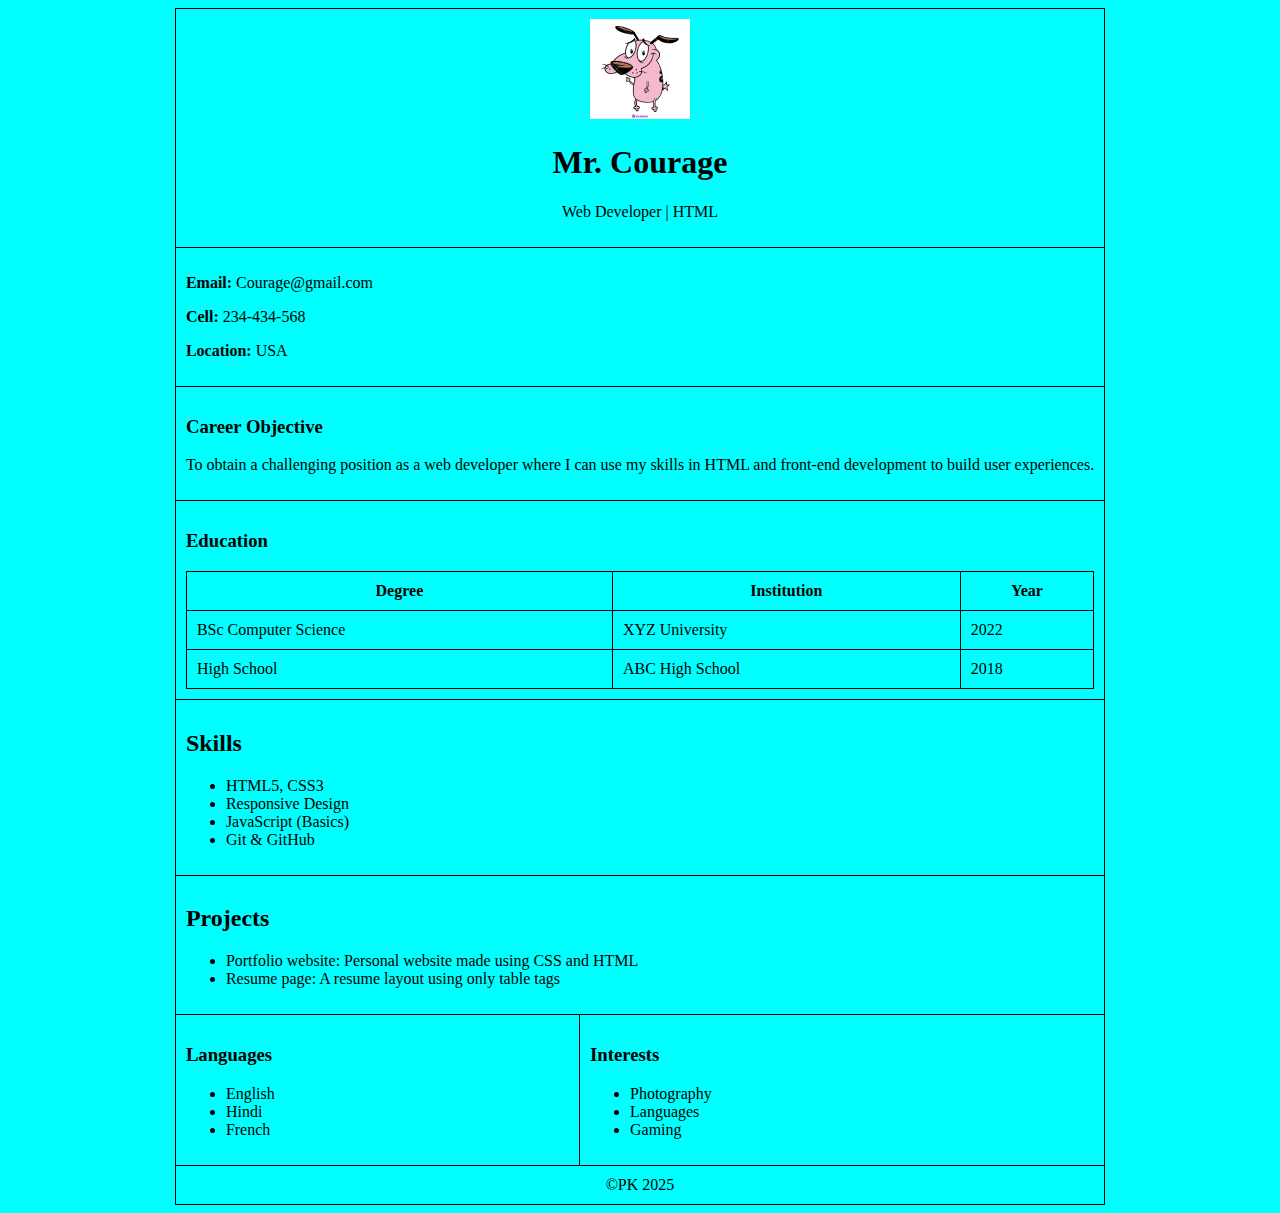
<file: res.html>
<!DOCTYPE html>
<html lang="en">
<head>
    <meta charset="UTF-8">
    <meta name="viewport" content="width=device-width, initial-scale=1.0">
    <title>Resume</title>
    <style>
        table {
            border-collapse: collapse;
        }
        td, th {
            padding: 10px;
            border: 1px solid black;
        }
    </style>
    <link rel="stylesheet" href="res.css">
</head>
<body>
    <table align="center">
        <tr>
            <td colspan="2" class="header">
                <center>
                    <img src="courage.jpg" alt="" width ="100px">
                    <h1>Mr. Courage</h1>
                    <p>Web Developer | HTML</p>
                </center>
            </td>
        </tr>
        <tr>
            <td colspan="2">
                <p><strong>Email:</strong> Courage@gmail.com</p>
                <p><strong>Cell:</strong> 234-434-568</p>
                <p><strong>Location:</strong> USA</p>
            </td>
        </tr>
        <tr>
            <td colspan="2">
                <h3>Career Objective</h3>
                <p>To obtain a challenging position as a web developer where I can use my skills in HTML and front-end development to build user experiences.</p>
            </td>
        </tr>  
        <tr>
            <td colspan="2">
                <h3>Education</h3>
                <table style="width:100%; border: 1px solid black;">
                    <tr>
                        <th>Degree</th>
                        <th>Institution</th>
                        <th>Year</th>
                    </tr>
                    <tr>
                        <td>BSc Computer Science</td>
                        <td>XYZ University</td>
                        <td>2022</td>
                    </tr>
                    <tr>
                        <td>High School</td>
                        <td>ABC High School</td>
                        <td>2018</td>
                    </tr>
                </table>
            </td>
        </tr>
        <tr>
            <td colspan="2">
                <h2>Skills</h2>
                <ul>
                    <li>HTML5, CSS3</li>
                    <li>Responsive Design</li>
                    <li>JavaScript (Basics)</li>
                    <li>Git & GitHub</li>
                </ul>
            </td>
        </tr>   
        <tr>
            <td colspan="2">
                <h2>Projects</h2>
                <ul>
                    <li>Portfolio website: Personal website made using CSS and HTML</li>
                    <li>Resume page: A resume layout using only table tags</li>
                </ul>
            </td>
        </tr>
        <tr>
            <td>
                <h3>Languages</h3>
                <ul>
                    <li>English</li>
                    <li>Hindi</li>
                    <li>French</li>
                </ul>
            </td>
            <td>
                <h3>Interests</h3>
                <ul>
                    <li>Photography</li>
                    <li>Languages</li>
                    <li>Gaming</li>
                </ul>
            </td>
        </tr>
        <tr>
            <td colspan="2">
                <center>&copy;PK 2025</center>
            </td>
        </tr>
    </table>
</body>
</html>
</file>
<file: res.css>
body{
    background-color:cyan;
}
</file>
